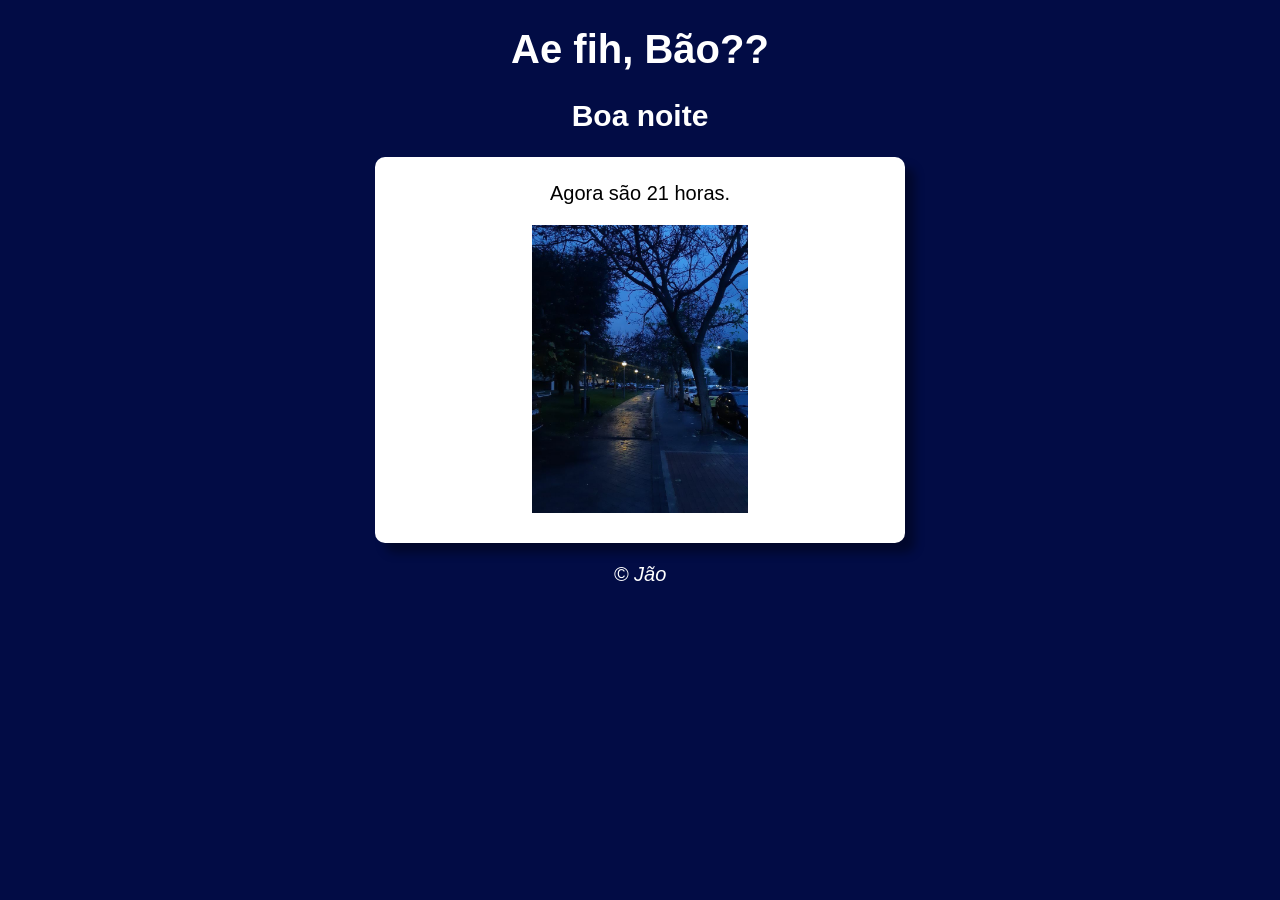
<file: index.html>
<!DOCTYPE html>
<html lang="pt-br">
<head>
    <meta charset="UTF-8">
    <meta name="viewport" content="width=device-width, initial-scale=1.0">
    <title>Hora do dia</title>
    <link rel="stylesheet" href="estilo.css">
</head>
<body onload="carregar()">
    <header>
        <h1>Ae fih, Bão??</h1>
        <h2 id="mensagem"></h2>
    </header>
    <section>
        <div id="msg">
        aqui vai aparecer a msg....
        </div>
        <div id="foto">
         <img id="imagem" src="manhã.png" alt="Foto do dia" width="45%">
        </div>
    </section>
    <footer>
      <p>&copy; Jão</p>
    </footer>
    <script src="script.js"></script>
    
</body>
</html>
</file>
<file: estilo.css>
body{
   background: rgb(70,142,241);
   font: normal 15pt Arial;
}


header {
 color: white;
 text-align: center;
}


div {
 text-align: center;
 padding: 10px;
}

section{
 background: white;
 border-radius: 10px;
 padding: 15px;
 width: 500px;
 margin: auto;
 box-shadow: 10px 10px 10px rgba(0, 0, 0, 0.363);
}


footer{
  color: white;
  text-align: center;
  font-style: italic;
}
</file>
